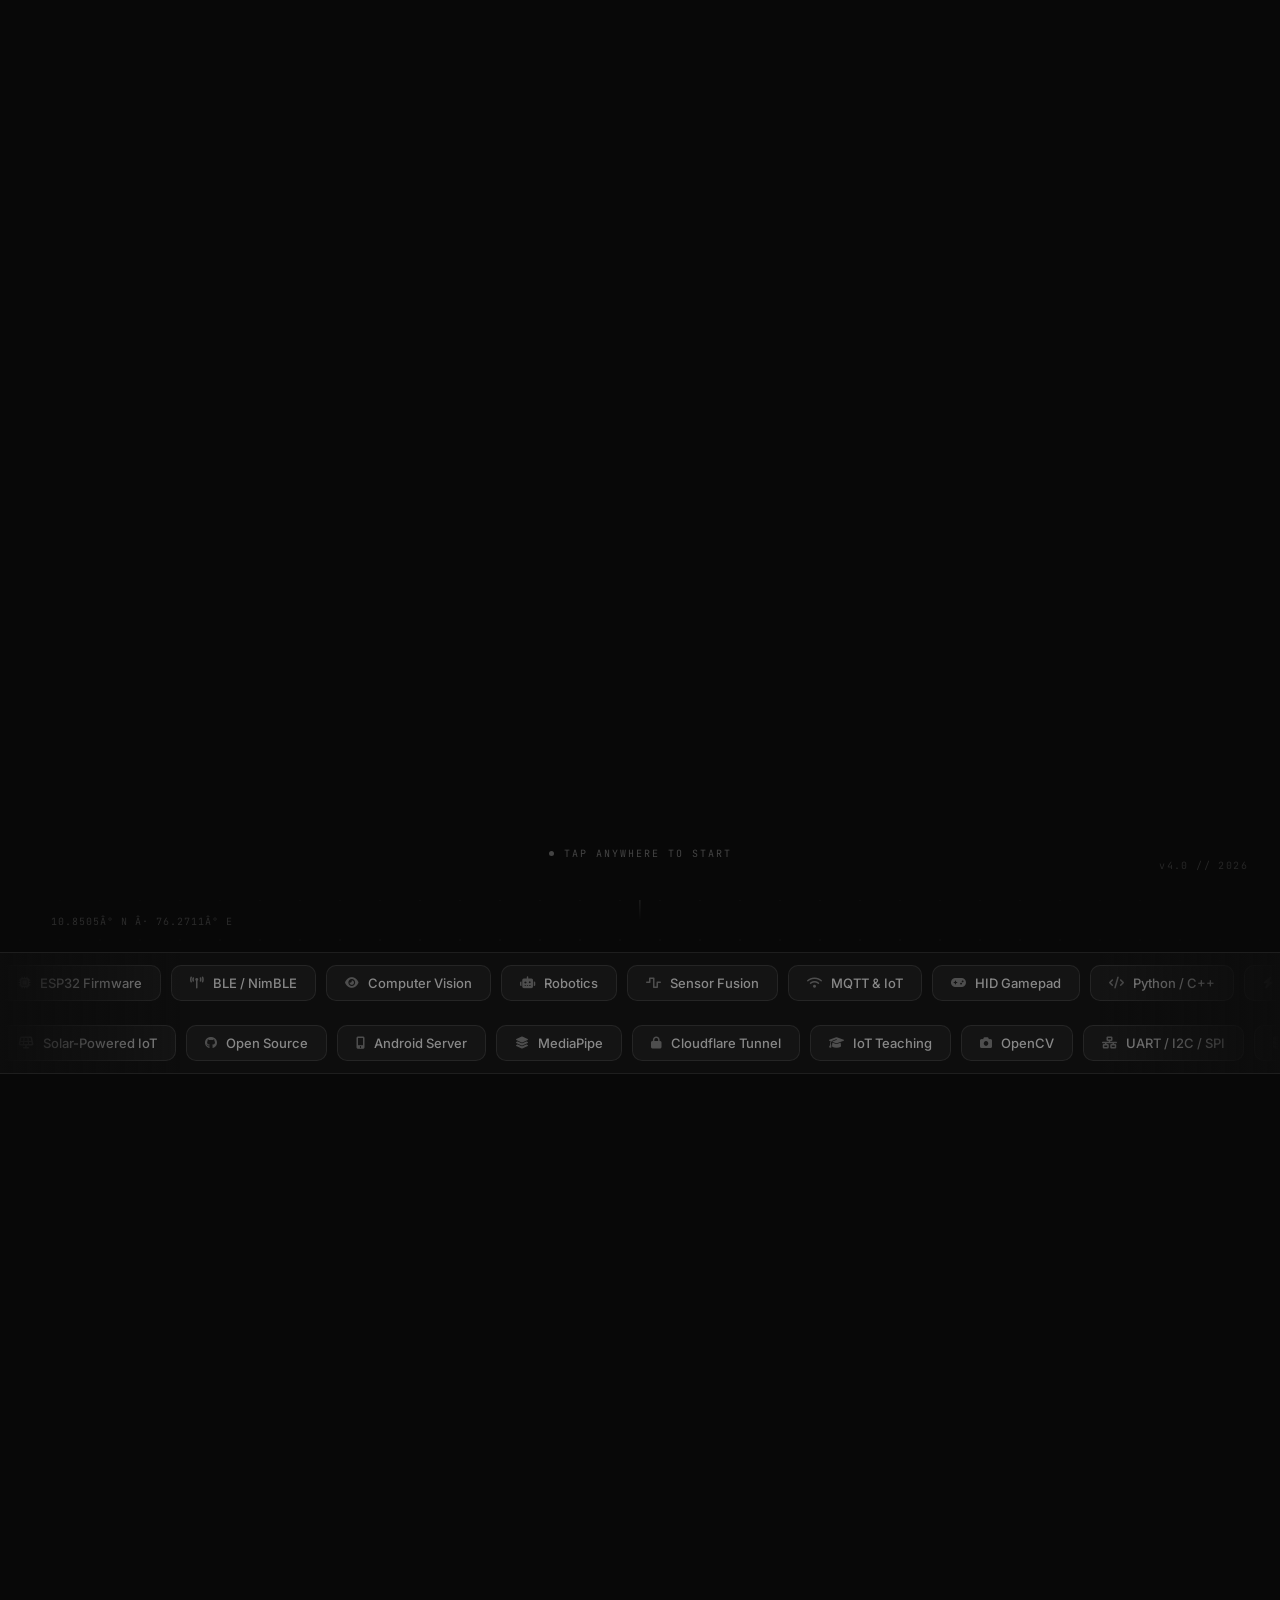
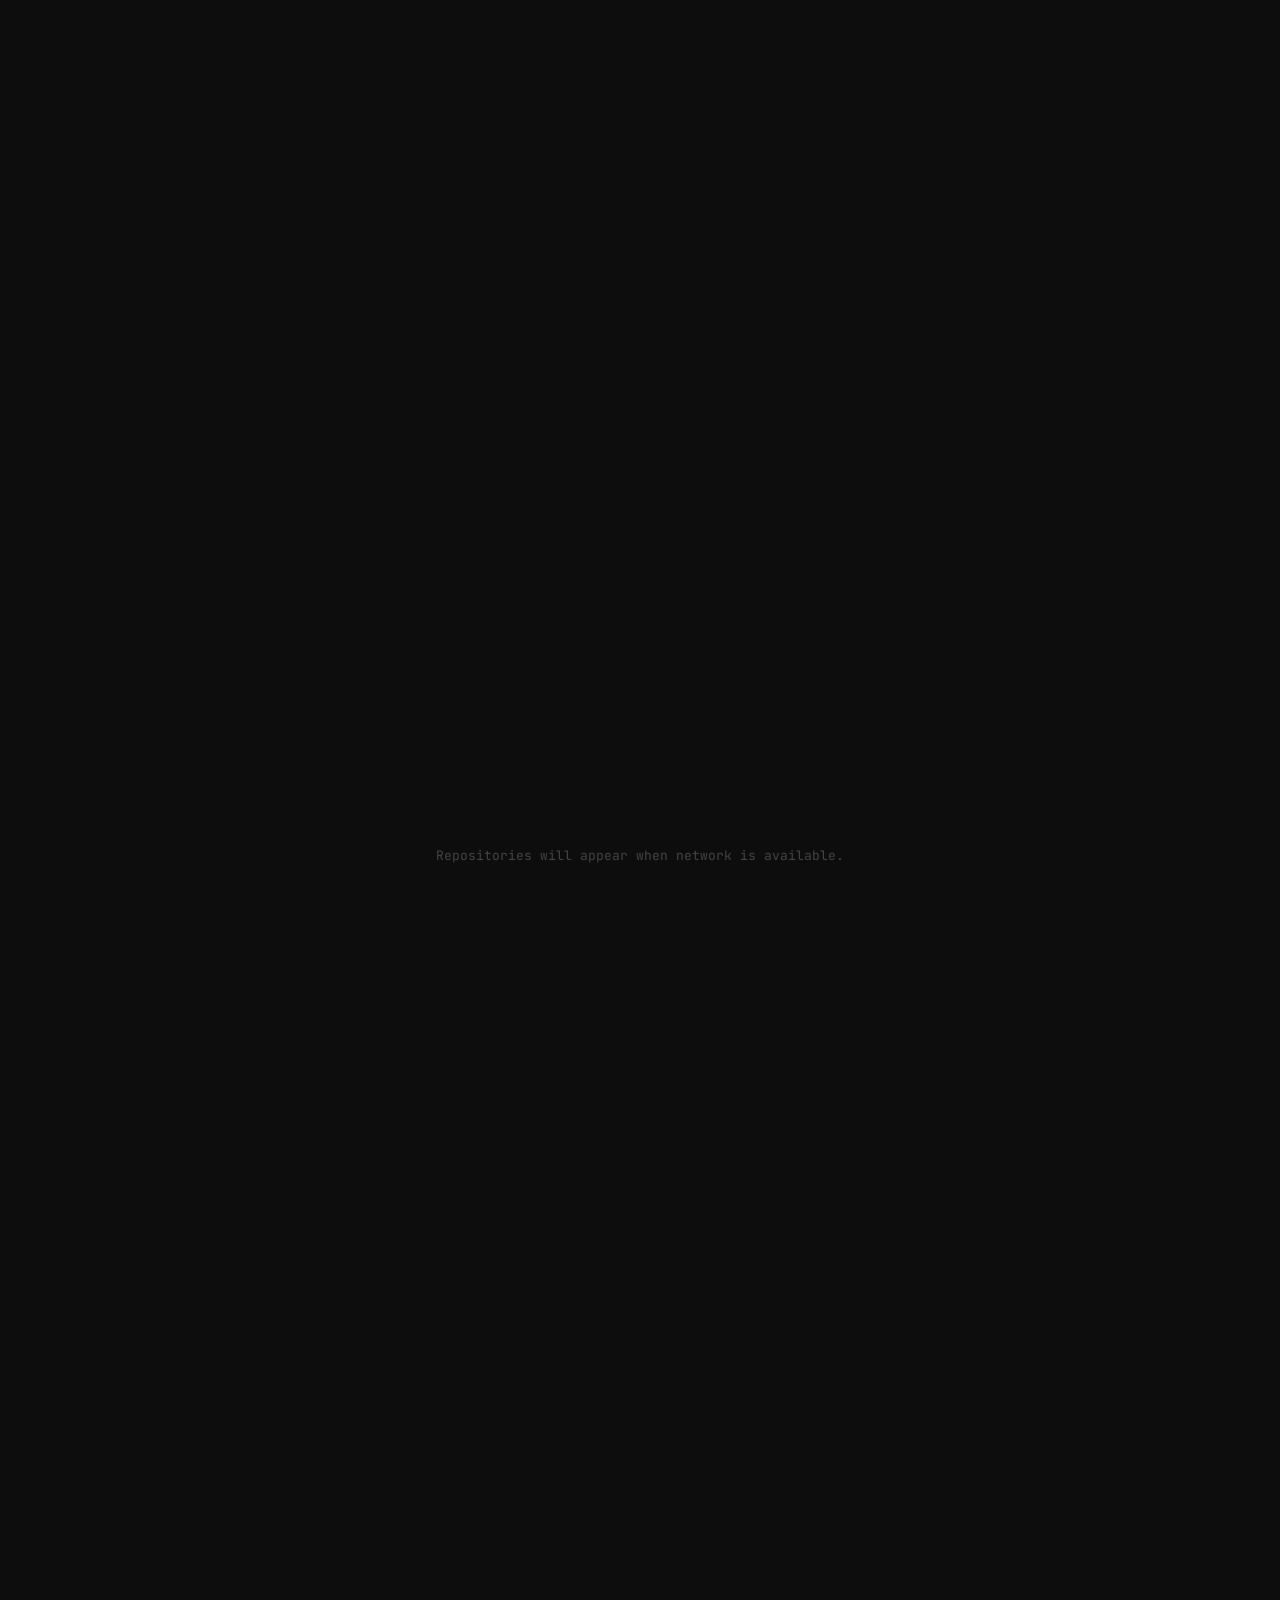
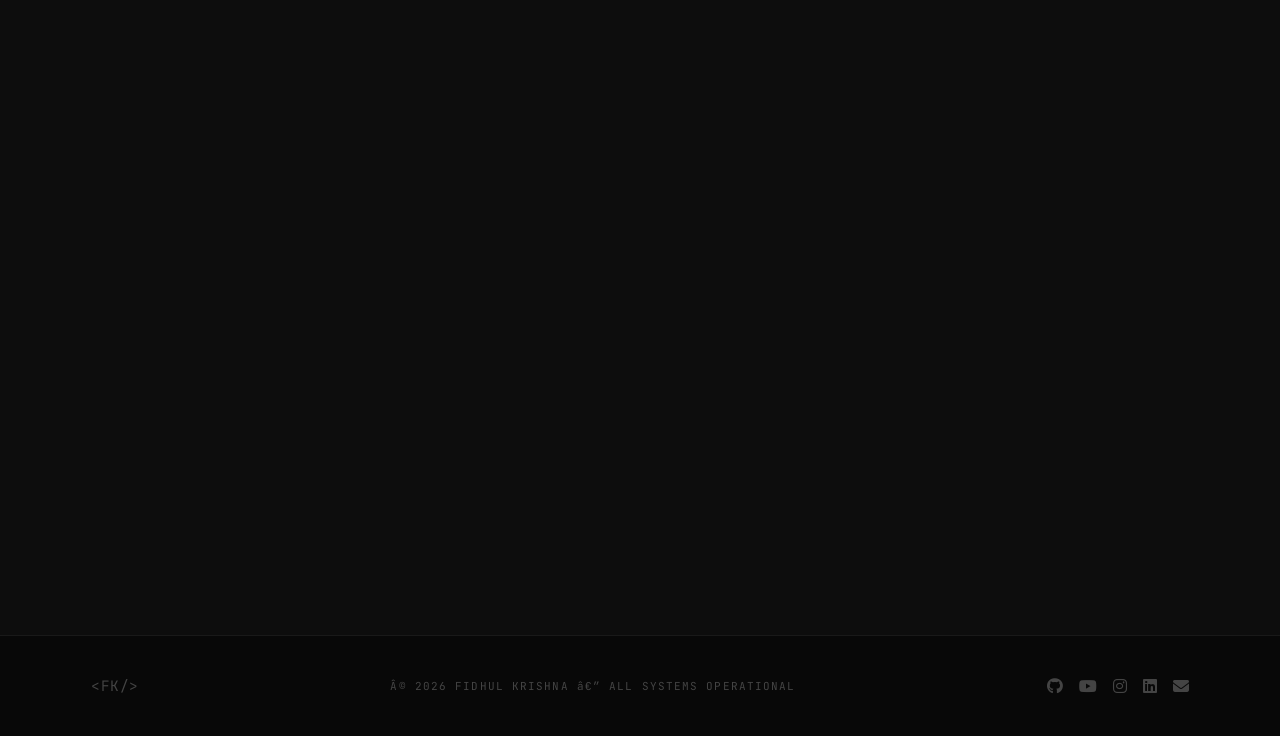
<file: portfolio-main/index.html>
﻿<!DOCTYPE html>
<html lang="en">
<head>
    <meta charset="UTF-8">
    <meta name="viewport" content="width=device-width, initial-scale=1.0">
    <title>Fidhul Krishna â€” Embedded Systems Engineer</title>
    <meta name="description" content="Portfolio of Fidhul Krishna â€” Embedded Systems Engineer, IoT firmware developer, and co-founder of Zorift. Based in Kerala, India.">
    <meta name="keywords" content="Fidhul Krishna, ESP32, BLE, IoT, embedded systems, firmware, Kerala, Zorift, NimBLE, OpenCV, robotics">
    <meta name="author" content="Fidhul Krishna">
    <meta property="og:title" content="Fidhul Krishna â€” Embedded Systems Engineer">
    <meta property="og:description" content="Embedded systems engineer and co-founder of Zorift. Building hardware-software architectures from BLE firmware to computer vision.">
    <meta property="og:type" content="website">
    <meta property="og:url" content="https://fidhulkrishna.dev">
    <link rel="preconnect" href="https://fonts.googleapis.com">
    <link rel="preconnect" href="https://fonts.gstatic.com" crossorigin>
    <link href="https://fonts.googleapis.com/css2?family=Inter:ital,opsz,wght@0,14..32,100..900;1,14..32,100..900&family=JetBrains+Mono:wght@300;400;500&display=swap" rel="stylesheet">
    <link rel="stylesheet" href="https://cdnjs.cloudflare.com/ajax/libs/font-awesome/6.5.1/css/all.min.css">
    <link rel="stylesheet" href="style.css">
</head>
<body>

<!-- â•â•â•â•â•â•â•â•â•â•â•â•â•â•â•â•â•â•â• INTRO â•â•â•â•â•â•â•â•â•â•â•â•â•â•â•â•â•â•â• -->
<div class="intro" id="intro" aria-live="polite" aria-label="Loading portfolio">
    <div class="intro-inner">
        <div class="intro-name-block">
            <span class="intro-first" id="introFirst">FIDHUL</span>
            <span class="intro-last" id="introLast">KRISHNA</span>
        </div>
        <div class="intro-rule" id="introRule"></div>
        <p class="intro-sub" id="introSub">EMBEDDED SYSTEMS ENGINEER&nbsp;&nbsp;Â·&nbsp;&nbsp;FOUNDER</p>
        <div class="intro-dots" id="introDots" aria-hidden="true">
            <span class="intro-sq"></span>
            <span class="intro-sq"></span>
            <span class="intro-sq"></span>
        </div>
    </div>
    <div class="intro-tap" id="introTap" aria-hidden="true">
        <span class="tap-dot"></span>
        <span>TAP ANYWHERE TO START</span>
    </div>
    <span class="intro-ver" aria-hidden="true">v4.0 // 2026</span>
</div>

<!-- â•â•â•â•â•â•â•â•â•â•â•â•â•â•â•â•â•â•â• NAVBAR â•â•â•â•â•â•â•â•â•â•â•â•â•â•â•â•â•â•â• -->
<header class="navbar" id="navbar" role="banner">
    <nav class="nav-inner wrap" aria-label="Main navigation">
        <a href="#hero" class="nav-logo" aria-label="Fidhul Krishna â€” Home">&lt;FK/&gt;</a>
        <ul class="nav-links" role="list">
            <li><a href="#about" class="nav-link">About</a></li>
            <li><a href="#projects" class="nav-link">Projects</a></li>
            <li><a href="#skills" class="nav-link">Skills</a></li>
            <li><a href="#timeline" class="nav-link">Timeline</a></li>
            <li><a href="#achievements" class="nav-link">Recognition</a></li>
            <li><a href="#ventures" class="nav-link">Ventures</a></li>
            <li><a href="#github" class="nav-link">GitHub</a></li>
            <li><a href="#contact" class="nav-link">Contact</a></li>
        </ul>
        <div class="nav-right nav-actions">
            <button class="nav-sound" id="navSound" aria-label="Mute sound">
                <i class="fas fa-volume-up" id="soundIcon"></i>
            </button>
            <button class="nav-hamburger" id="navHamburger" aria-label="Open menu" aria-expanded="false" aria-controls="navOverlay">
                <span></span><span></span><span></span>
            </button>
        </div>
    </nav>
</header>

<!-- â•â•â•â•â•â•â•â•â•â•â•â•â•â•â•â•â•â•â• MOBILE OVERLAY â•â•â•â•â•â•â•â•â•â•â•â•â•â•â•â•â•â•â• -->
<div class="nav-overlay" id="navOverlay" aria-hidden="true" role="dialog" aria-label="Navigation menu">
    <button class="nav-overlay-close" id="navOverlayClose" aria-label="Close menu"><i class="fas fa-times"></i></button>
    <ul class="nav-overlay-links" role="list">
        <li><a href="#about" class="nav-overlay-link">About</a></li>
        <li><a href="#projects" class="nav-overlay-link">Projects</a></li>
        <li><a href="#skills" class="nav-overlay-link">Skills</a></li>
        <li><a href="#timeline" class="nav-overlay-link">Timeline</a></li>
        <li><a href="#achievements" class="nav-overlay-link">Recognition</a></li>
        <li><a href="#ventures" class="nav-overlay-link">Ventures</a></li>
        <li><a href="#github" class="nav-overlay-link">GitHub</a></li>
        <li><a href="#contact" class="nav-overlay-link">Contact</a></li>
    </ul>
    <div class="overlay-socials">
        <a href="https://github.com/FIDHULofficial" target="_blank" rel="noopener" aria-label="GitHub"><i class="fab fa-github"></i></a>
        <a href="https://youtube.com/@fidhul_offcial" target="_blank" rel="noopener" aria-label="YouTube"><i class="fab fa-youtube"></i></a>
        <a href="https://www.instagram.com/FIDHUL_KRISHNA/" target="_blank" rel="noopener" aria-label="Instagram"><i class="fab fa-instagram"></i></a>
        <a href="https://linkedin.com/in/fidhul-krishna" target="_blank" rel="noopener" aria-label="LinkedIn"><i class="fab fa-linkedin"></i></a>
    </div>
</div>

<main>

<!-- â•â•â•â•â•â•â•â•â•â•â•â•â•â•â•â•â•â•â• HERO â•â•â•â•â•â•â•â•â•â•â•â•â•â•â•â•â•â•â• -->
<section class="hero" id="hero" aria-labelledby="hero-heading">
    <!-- Background layers -->
    <div aria-hidden="true">
        <div class="h-dots"></div>
        <div class="h-glow"></div>
    </div>

    <!-- HUD corners -->
    <div class="hud-tl" aria-hidden="true"><span class="hud-bracket hud-bracket-tl"></span><span class="hud-text">SYS_ONLINE</span></div>
    <div class="hud-tr" aria-hidden="true"><span class="hud-text">VER 4.0.0 // 2026</span><span class="hud-bracket hud-bracket-tr"></span></div>
    <div class="hud-br" aria-hidden="true"><span class="hud-coords">10.8505Â° N&nbsp;Â·&nbsp;76.2711Â° E</span></div>

    <!-- Main content -->
    <div class="hero-content">
        <div class="h-badge reveal" role="status">
            <span class="h-dot-blink" aria-hidden="true"></span>
            <span>Available for collaboration</span>
            <span class="h-badge-sep" aria-hidden="true">Â·</span>
            <span>Kerala, India</span>
        </div>

        <h1 class="h-name" id="hero-heading">
            <span class="h-name-1">Fidhul</span>
            <span class="h-name-2">Krishna</span>
        </h1>

        <div class="h-rule reveal" aria-hidden="true"></div>

        <p class="h-desc reveal">
            Embedded systems engineer and co-founder of Zorift.<br>
            Building hardware-software architectures â€” from BLE firmware<br>to computer vision pipelines.
        </p>

        <div class="h-actions reveal">
            <a href="#projects" class="btn btn-solid" aria-label="View selected work">View Work â†’</a>
            <a href="#contact" class="btn btn-ghost" aria-label="Get in touch">Get in Touch</a>
        </div>

        <div class="h-pills reveal" aria-label="Core disciplines">
            <span class="h-pill"><i class="fas fa-microchip" aria-hidden="true"></i> ESP32 &amp; BLE</span>
            <span class="h-pill"><i class="fas fa-eye" aria-hidden="true"></i> Computer Vision</span>
            <span class="h-pill"><i class="fas fa-server" aria-hidden="true"></i> Edge IoT</span>
        </div>

        <div class="h-socials reveal" aria-label="Social links">
            <a href="https://github.com/FIDHULofficial" target="_blank" rel="noopener" class="h-social-a" aria-label="GitHub">
                <i class="fab fa-github"></i><span>FIDHULofficial</span>
            </a>
            <a href="https://youtube.com/@fidhul_offcial" target="_blank" rel="noopener" class="h-social-a" aria-label="YouTube">
                <i class="fab fa-youtube"></i><span>fidhul_offcial</span>
            </a>
            <a href="https://www.instagram.com/FIDHUL_KRISHNA/" target="_blank" rel="noopener" class="h-social-a" aria-label="Instagram">
                <i class="fab fa-instagram"></i><span>FIDHUL_KRISHNA</span>
            </a>
        </div>
    </div>

    <!-- Scroll hint -->
    <div class="h-scroll-hint" aria-hidden="true">
        <span>Scroll</span>
        <span class="h-scroll-line"></span>
    </div>

    <!-- Hidden for JS compat -->
    <div class="hero-card-wrap" aria-hidden="true">
        <div class="sys-card glass-card card">
            <div class="sys-avatar-wrap" id="sysAvatar"></div>
            <div class="sys-row"><span class="sys-key">repos</span><span class="sys-sep">:</span><span class="sys-val gold" id="sysRepos">â€”</span></div>
        </div>
    </div>
</section>

<!-- â•â•â•â•â•â•â•â•â•â•â•â•â•â•â•â•â•â•â• CHIP MARQUEE â•â•â•â•â•â•â•â•â•â•â•â•â•â•â•â•â•â•â• -->
<div class="chip-marquee-section" aria-hidden="true">
    <div class="chip-marquee-row">
        <div class="chip-track">
            <div class="chip-card"><i class="fas fa-microchip"></i> ESP32 Firmware</div>
            <div class="chip-card"><i class="fas fa-broadcast-tower"></i> BLE / NimBLE</div>
            <div class="chip-card"><i class="fas fa-eye"></i> Computer Vision</div>
            <div class="chip-card"><i class="fas fa-robot"></i> Robotics</div>
            <div class="chip-card"><i class="fas fa-wave-square"></i> Sensor Fusion</div>
            <div class="chip-card"><i class="fas fa-wifi"></i> MQTT &amp; IoT</div>
            <div class="chip-card"><i class="fas fa-gamepad"></i> HID Gamepad</div>
            <div class="chip-card"><i class="fas fa-code"></i> Python / C++</div>
            <div class="chip-card"><i class="fas fa-bolt"></i> ESP-NOW Mesh</div>
            <div class="chip-card"><i class="fas fa-server"></i> Edge Computing</div>
            <!-- duplicate for loop -->
            <div class="chip-card"><i class="fas fa-microchip"></i> ESP32 Firmware</div>
            <div class="chip-card"><i class="fas fa-broadcast-tower"></i> BLE / NimBLE</div>
            <div class="chip-card"><i class="fas fa-eye"></i> Computer Vision</div>
            <div class="chip-card"><i class="fas fa-robot"></i> Robotics</div>
            <div class="chip-card"><i class="fas fa-wave-square"></i> Sensor Fusion</div>
            <div class="chip-card"><i class="fas fa-wifi"></i> MQTT &amp; IoT</div>
            <div class="chip-card"><i class="fas fa-gamepad"></i> HID Gamepad</div>
            <div class="chip-card"><i class="fas fa-code"></i> Python / C++</div>
            <div class="chip-card"><i class="fas fa-bolt"></i> ESP-NOW Mesh</div>
            <div class="chip-card"><i class="fas fa-server"></i> Edge Computing</div>
        </div>
    </div>
    <div class="chip-marquee-row">
        <div class="chip-track chip-track--reverse">
            <div class="chip-card"><i class="fas fa-solar-panel"></i> Solar-Powered IoT</div>
            <div class="chip-card"><i class="fab fa-github"></i> Open Source</div>
            <div class="chip-card"><i class="fas fa-mobile-alt"></i> Android Server</div>
            <div class="chip-card"><i class="fas fa-layer-group"></i> MediaPipe</div>
            <div class="chip-card"><i class="fas fa-lock"></i> Cloudflare Tunnel</div>
            <div class="chip-card"><i class="fas fa-graduation-cap"></i> IoT Teaching</div>
            <div class="chip-card"><i class="fas fa-camera"></i> OpenCV</div>
            <div class="chip-card"><i class="fas fa-network-wired"></i> UART / I2C / SPI</div>
            <div class="chip-card"><i class="fas fa-database"></i> MariaDB / Nginx</div>
            <div class="chip-card"><i class="fas fa-sitemap"></i> Zorift Co-founder</div>
            <!-- duplicate -->
            <div class="chip-card"><i class="fas fa-solar-panel"></i> Solar-Powered IoT</div>
            <div class="chip-card"><i class="fab fa-github"></i> Open Source</div>
            <div class="chip-card"><i class="fas fa-mobile-alt"></i> Android Server</div>
            <div class="chip-card"><i class="fas fa-layer-group"></i> MediaPipe</div>
            <div class="chip-card"><i class="fas fa-lock"></i> Cloudflare Tunnel</div>
            <div class="chip-card"><i class="fas fa-graduation-cap"></i> IoT Teaching</div>
            <div class="chip-card"><i class="fas fa-camera"></i> OpenCV</div>
            <div class="chip-card"><i class="fas fa-network-wired"></i> UART / I2C / SPI</div>
            <div class="chip-card"><i class="fas fa-database"></i> MariaDB / Nginx</div>
            <div class="chip-card"><i class="fas fa-sitemap"></i> Zorift Co-founder</div>
        </div>
    </div>
</div>

<!-- â•â•â•â•â•â•â•â•â•â•â•â•â•â•â•â•â•â•â• ABOUT â€” BENTO â•â•â•â•â•â•â•â•â•â•â•â•â•â•â•â•â•â•â• -->
<section class="s-about s-section" id="about" aria-labelledby="about-h">
    <div class="wrap">
        <div class="bento">

            <!-- Bio â€” large left card -->
            <div class="b-bio card reveal" aria-label="Bio">
                <div class="b-bio-head">
                    <div id="sysAvatar" class="sys-avatar-wrap" aria-hidden="true"></div>
                    <div>
                        <p class="b-role">Embedded Systems Engineer</p>
                        <p class="b-org">Zorift Â· Co-founder</p>
                    </div>
                </div>
                <h2 class="b-heading" id="about-h">Engineer by discipline.<br>Builder by instinct.</h2>
                <p class="b-text">Fidhul Krishna is an embedded systems engineer based in Kerala, India, specialising in IoT firmware development, BLE protocol design, and hardware-software co-design. He approaches technical problems at the intersection of circuit design and systems thinking â€” building devices that work reliably in real-world conditions, not just on a bench.</p>
                <p class="b-text">In 2024, Fidhul co-founded <strong>Zorift</strong> alongside Yadhusnav â€” a technology venture developing connected products within the KSUM startup ecosystem. Beyond building systems, he actively teaches IoT and embedded programming, maintaining a presence on <a href="https://youtube.com/@fidhul_offcial" target="_blank" rel="noopener" class="inline-link"><i class="fab fa-youtube"></i> Fidhul Official</a> and <a href="https://github.com/FIDHULofficial" target="_blank" rel="noopener" class="inline-link"><i class="fab fa-github"></i> GitHub</a>.</p>
            </div>

            <!-- Stats â€” right column -->
            <div class="b-stats card reveal" aria-label="Quick stats">
                <div class="b-stat">
                    <span class="stat-number" data-count="8">0</span>
                    <span class="stat-label">Projects</span>
                </div>
                <div class="b-stat">
                    <span class="stat-number" data-count="4">0</span>
                    <span class="stat-label">Deployed</span>
                </div>
                <div class="b-stat">
                    <span class="stat-number stat-emoji">1st</span>
                    <span class="stat-label">Prize</span>
                </div>
                <div class="b-stat">
                    <span class="stat-number gh-followers-stat" id="ghFollowersStat">â€”</span>
                    <span class="stat-label">GH Followers</span>
                </div>
            </div>

            <!-- Current focus â€” full width bottom -->
            <div class="b-focus card reveal" aria-label="Current focus">
                <div class="b-focus-head">
                    <span class="b-dot-pulse" aria-hidden="true"></span>
                    <span class="b-label">Current Focus</span>
                </div>
                <div class="b-focus-items">
                    <div class="b-focus-item">
                        <span class="b-fkey">ACTIVE BUILD</span>
                        <span class="b-fval">Mini Autonomous Desktop Robot â€” motor control &amp; proximity sensing</span>
                    </div>
                    <div class="b-focus-item">
                        <span class="b-fkey">RESEARCH</span>
                        <span class="b-fval">NimBLE 2.x HID descriptor optimisation for low-latency BLE input</span>
                    </div>
                    <div class="b-focus-item">
                        <span class="b-fkey">VENTURE</span>
                        <span class="b-fval">Zorift â€” connected product development, active build phase</span>
                    </div>
                </div>
            </div>

        </div>
    </div>
</section>

<!-- â•â•â•â•â•â•â•â•â•â•â•â•â•â•â•â•â•â•â• PROJECTS â•â•â•â•â•â•â•â•â•â•â•â•â•â•â•â•â•â•â• -->
<section class="s-projects s-section s-section-alt" id="projects" aria-labelledby="projects-h">
    <div class="wrap">
        <div class="s-head reveal">
            <div>
                <span class="s-label">Selected Work</span>
                <h2 class="s-title" id="projects-h">What I Build</h2>
                <p class="s-sub">Hardware and software systems built for real-world deployment.</p>
            </div>
            <div class="p-filters" role="group" aria-label="Filter projects">
                <button class="filter-btn active" data-filter="all" aria-pressed="true">All</button>
                <button class="filter-btn" data-filter="completed" aria-pressed="false">Completed</button>
                <button class="filter-btn" data-filter="in-progress" aria-pressed="false">In Progress</button>
                <button class="filter-btn" data-filter="concept" aria-pressed="false">Concept</button>
            </div>
        </div>
    </div>

    <div class="p-scroll-wrap" id="projectsScrollWrap">
        <div class="p-track" id="projectsGrid">

            <article class="p-card project-card card reveal" data-category="concept">
                <div class="p-card-top"><span class="status-pill pill-concept">Concept</span></div>
                <div class="p-icon project-icon-box"><i class="fas fa-pills"></i></div>
                <h3 class="p-name project-name">Automated Pharmacy Dispensing System</h3>
                <p class="p-desc project-desc">A precision mechatronic system designed to automate pharmaceutical dispensing â€” eliminating manual handling error from high-volume medication workflows.</p>
                <div class="p-tags project-tags"><span class="tag">ESP32</span><span class="tag">Robotics</span><span class="tag">Automation</span></div>
            </article>

            <article class="p-card project-card card reveal" data-category="completed">
                <div class="p-card-top"><span class="status-pill pill-completed">Completed</span></div>
                <div class="p-icon project-icon-box"><i class="fas fa-mobile-alt"></i></div>
                <h3 class="p-name project-name">Android-Based Development Server</h3>
                <p class="p-desc project-desc">Repurposed a consumer Android device (OPPO CPH1923) into a fully-functional development server running Nginx, MariaDB, and SSH over Cloudflare Tunnel.</p>
                <div class="p-tags project-tags"><span class="tag">Android</span><span class="tag">Linux</span><span class="tag">Nginx</span><span class="tag">SSH</span></div>
                <a href="https://github.com/FIDHULofficial" target="_blank" rel="noopener" class="p-link project-link"><i class="fab fa-github"></i> GitHub</a>
            </article>

            <article class="p-card project-card card reveal" data-category="completed">
                <div class="p-card-top"><span class="status-pill pill-completed">Completed</span></div>
                <div class="p-icon project-icon-box"><i class="fas fa-hand-sparkles"></i></div>
                <h3 class="p-name project-name">Computer Vision Gesture Interface</h3>
                <p class="p-desc project-desc">A real-time hand tracking system using MediaPipe and OpenCV that maps palm position and pinch gestures to system mouse input â€” sub-100ms latency.</p>
                <div class="p-tags project-tags"><span class="tag">Python</span><span class="tag">OpenCV</span><span class="tag">MediaPipe</span></div>
                <a href="https://github.com/FIDHULofficial" target="_blank" rel="noopener" class="p-link project-link"><i class="fab fa-github"></i> GitHub</a>
            </article>

            <article class="p-card project-card card reveal" data-category="completed">
                <div class="p-card-top"><span class="status-pill pill-completed">Completed</span></div>
                <div class="p-icon project-icon-box"><i class="fas fa-gamepad"></i></div>
                <h3 class="p-name project-name">RetroESP32 BLE Gamepad</h3>
                <p class="p-desc project-desc">A custom BLE HID gamepad built on ESP32 with capacitive touch inputs, NimBLE firmware, and full RetroArch compatibility for Android TV.</p>
                <div class="p-tags project-tags"><span class="tag">ESP32</span><span class="tag">BLE</span><span class="tag">NimBLE</span><span class="tag">HID</span></div>
                <a href="https://github.com/FIDHULofficial" target="_blank" rel="noopener" class="p-link project-link"><i class="fab fa-github"></i> GitHub</a>
            </article>

            <article class="p-card project-card card reveal" data-category="in-progress">
                <div class="p-card-top"><span class="status-pill pill-progress">In Progress</span></div>
                <div class="p-icon project-icon-box"><i class="fas fa-robot"></i></div>
                <h3 class="p-name project-name">Mini Autonomous Desktop Robot</h3>
                <p class="p-desc project-desc">A compact autonomous robot platform for close-range task execution â€” integrating motor control, proximity sensing, and onboard compute in a desktop form factor.</p>
                <div class="p-tags project-tags"><span class="tag">Robotics</span><span class="tag">ESP32</span><span class="tag">Hardware</span></div>
            </article>

            <article class="p-card project-card card reveal" data-category="concept">
                <div class="p-card-top"><span class="status-pill pill-concept">Concept</span></div>
                <div class="p-icon project-icon-box"><i class="fas fa-seedling"></i></div>
                <h3 class="p-name project-name">Distributed IoT Agriculture System</h3>
                <p class="p-desc project-desc">A mesh-networked sensor platform for automated cultivation management â€” multiple ESP32 nodes coordinating water, light, and nutrient delivery.</p>
                <div class="p-tags project-tags"><span class="tag">IoT</span><span class="tag">Mesh Network</span><span class="tag">Agriculture</span></div>
            </article>

            <article class="p-card project-card card reveal" data-category="completed">
                <div class="p-card-top"><span class="status-pill pill-completed">Completed</span></div>
                <div class="p-icon project-icon-box"><i class="fas fa-mountain"></i></div>
                <h3 class="p-name project-name">Environmental Disaster Prediction Station</h3>
                <p class="p-desc project-desc">A solar-powered edge device monitoring soil moisture, water levels, and temperature deltas for landslide and seismic early-warning alerts via WiFi.</p>
                <div class="p-tags project-tags"><span class="tag">IoT</span><span class="tag">Edge</span><span class="tag">Solar</span></div>
            </article>

            <article class="p-card project-card card reveal" data-category="concept">
                <div class="p-card-top"><span class="status-pill pill-concept">Concept</span></div>
                <div class="p-icon project-icon-box"><i class="fas fa-clock"></i></div>
                <h3 class="p-name project-name">Ambient Field Awareness Wearable</h3>
                <p class="p-desc project-desc">A wrist-mounted device passively encoding environmental sensor data (EMF, WiFi density, RF noise, BLE presence) into non-intrusive LED patterns.</p>
                <div class="p-tags project-tags"><span class="tag">Wearable</span><span class="tag">ESP32</span><span class="tag">Sensors</span></div>
            </article>

        </div>
    </div>
</section>

<!-- â•â•â•â•â•â•â•â•â•â•â•â•â•â•â•â•â•â•â• SKILLS â•â•â•â•â•â•â•â•â•â•â•â•â•â•â•â•â•â•â• -->
<section class="s-skills s-section" id="skills" aria-labelledby="skills-h">
    <div class="wrap">
        <div class="s-head reveal">
            <div>
                <span class="s-label">Tech Stack</span>
                <h2 class="s-title" id="skills-h">Technical Stack</h2>
                <p class="s-sub">Tools, protocols, and platforms used in real production builds.</p>
            </div>
        </div>
        <div class="skills-groups">
            <div class="card sk-group reveal">
                <div class="sk-head sgc-header">
                    <div class="sk-icon sgc-icon"><i class="fas fa-microchip"></i></div>
                    <p class="sk-label skill-group-label">Firmware &amp; Hardware</p>
                </div>
                <div class="chips-grid">
                    <span class="chip">ESP32</span><span class="chip">Arduino</span><span class="chip">BLE / NimBLE</span>
                    <span class="chip">ESP-NOW</span><span class="chip">MPU6050</span><span class="chip">Sensor Fusion</span>
                    <span class="chip">PWM Control</span><span class="chip">UART / I2C / SPI</span>
                </div>
            </div>
            <div class="card sk-group reveal">
                <div class="sk-head sgc-header">
                    <div class="sk-icon sgc-icon"><i class="fas fa-code"></i></div>
                    <p class="sk-label skill-group-label">Software &amp; Languages</p>
                </div>
                <div class="chips-grid">
                    <span class="chip">Python</span><span class="chip">C / C++</span><span class="chip">JavaScript</span>
                    <span class="chip">HTML / CSS</span><span class="chip">OpenCV</span><span class="chip">MediaPipe</span>
                    <span class="chip">Blynk IoT</span><span class="chip">MQTT</span>
                </div>
            </div>
            <div class="card sk-group reveal">
                <div class="sk-head sgc-header">
                    <div class="sk-icon sgc-icon"><i class="fas fa-server"></i></div>
                    <p class="sk-label skill-group-label">Platforms &amp; Tools</p>
                </div>
                <div class="chips-grid">
                    <span class="chip">Android (Termux)</span><span class="chip">Nginx</span><span class="chip">MariaDB</span>
                    <span class="chip">RetroArch</span><span class="chip">Cloudflare Tunnel</span><span class="chip">Tailscale</span>
                    <span class="chip">Git</span><span class="chip">Linux</span>
                </div>
            </div>
        </div>
    </div>
</section>

<!-- â•â•â•â•â•â•â•â•â•â•â•â•â•â•â•â•â•â•â• TIMELINE â•â•â•â•â•â•â•â•â•â•â•â•â•â•â•â•â•â•â• -->
<section class="s-timeline s-section s-section-alt" id="timeline" aria-labelledby="tl-h">
    <div class="wrap">
        <div class="s-head reveal">
            <div>
                <span class="s-label">Timeline</span>
                <h2 class="s-title" id="tl-h">Commit Log</h2>
                <p class="s-sub">A chronological record of builds, deployments, and milestones.</p>
            </div>
        </div>
        <div class="timeline-list">

            <div class="tl-item reveal">
                <div class="tl-marker" aria-hidden="true"><span class="tl-dot"></span><span class="tl-line"></span></div>
                <div class="tl-body glass-card card">
                    <div class="tl-meta"><span class="tl-year">2025</span><span class="tl-badge badge-gold">MILESTONE</span></div>
                    <h3 class="tl-title">Sparkathon 25 â€” First Place</h3>
                    <p class="tl-desc">Awarded first position for demonstrated technical innovation. Recognised for applied engineering and product thinking by the judging panel.</p>
                    <div class="tl-tags"><span class="tag">IoT</span><span class="tag">Innovation</span><span class="tag">Award</span></div>
                </div>
            </div>

            <div class="tl-item reveal">
                <div class="tl-marker" aria-hidden="true"><span class="tl-dot"></span><span class="tl-line"></span></div>
                <div class="tl-body glass-card card">
                    <div class="tl-meta"><span class="tl-year">2025</span><span class="tl-badge badge-chalk">DEPLOY</span></div>
                    <h3 class="tl-title">RetroESP32 BLE Gamepad â€” Shipped</h3>
                    <p class="tl-desc">Custom BLE HID gamepad on ESP32 with capacitive inputs and full RetroArch compatibility. Completed NimBLE 2.x API migration and HID descriptor debugging.</p>
                    <div class="tl-tags"><span class="tag">ESP32</span><span class="tag">BLE</span><span class="tag">NimBLE</span></div>
                    <a href="https://github.com/FIDHULofficial" target="_blank" rel="noopener" class="tl-link"><i class="fab fa-github"></i> View on GitHub</a>
                </div>
            </div>

            <div class="tl-item reveal">
                <div class="tl-marker" aria-hidden="true"><span class="tl-dot"></span><span class="tl-line"></span></div>
                <div class="tl-body glass-card card">
                    <div class="tl-meta"><span class="tl-year">2024</span><span class="tl-badge badge-gold">FOUNDED</span></div>
                    <h3 class="tl-title">Co-founded Zorift</h3>
                    <p class="tl-desc">Launched technology venture with Yadhusnav, focused on connected hardware products and technical education programs within the KSUM ecosystem.</p>
                    <div class="tl-tags"><span class="tag">Startup</span><span class="tag">Hardware</span><span class="tag">EdTech</span></div>
                </div>
            </div>

            <div class="tl-item reveal">
                <div class="tl-marker" aria-hidden="true"><span class="tl-dot"></span><span class="tl-line"></span></div>
                <div class="tl-body glass-card card">
                    <div class="tl-meta"><span class="tl-year">2024</span><span class="tl-badge badge-chalk">DEPLOY</span></div>
                    <h3 class="tl-title">Environmental Disaster Prediction Station</h3>
                    <p class="tl-desc">Solar-powered edge device monitoring soil moisture, water levels, and temperature deltas for landslide and seismic early-warning alerts via WiFi.</p>
                    <div class="tl-tags"><span class="tag">IoT</span><span class="tag">Solar</span><span class="tag">Edge</span></div>
                </div>
            </div>

            <div class="tl-item reveal">
                <div class="tl-marker" aria-hidden="true"><span class="tl-dot"></span><span class="tl-line"></span></div>
                <div class="tl-body glass-card card">
                    <div class="tl-meta"><span class="tl-year">2024</span><span class="tl-badge badge-chalk">DEPLOY</span></div>
                    <h3 class="tl-title">Computer Vision Gesture Interface</h3>
                    <p class="tl-desc">Real-time MediaPipe + OpenCV pipeline mapping palm position to system mouse input. Sub-100ms latency. Demonstrated at school exhibition.</p>
                    <div class="tl-tags"><span class="tag">Python</span><span class="tag">OpenCV</span><span class="tag">MediaPipe</span></div>
                    <a href="https://github.com/FIDHULofficial" target="_blank" rel="noopener" class="tl-link"><i class="fab fa-github"></i> View on GitHub</a>
                </div>
            </div>

            <div class="tl-item reveal">
                <div class="tl-marker" aria-hidden="true"><span class="tl-dot"></span></div>
                <div class="tl-body glass-card card">
                    <div class="tl-meta"><span class="tl-year">2023</span><span class="tl-badge badge-chalk">DEPLOY</span></div>
                    <h3 class="tl-title">Android-Based Development Server</h3>
                    <p class="tl-desc">Repurposed OPPO CPH1923 into a production server running Nginx, MariaDB, and SSH over Cloudflare Tunnel â€” zero dedicated hardware required.</p>
                    <div class="tl-tags"><span class="tag">Android</span><span class="tag">Linux</span><span class="tag">Nginx</span></div>
                </div>
            </div>

        </div>
    </div>
</section>

<!-- â•â•â•â•â•â•â•â•â•â•â•â•â•â•â•â•â•â•â• RECOGNITION â•â•â•â•â•â•â•â•â•â•â•â•â•â•â•â•â•â•â• -->
<section class="s-achiev s-section" id="achievements" aria-labelledby="achiev-h">
    <div class="wrap">
        <div class="s-head reveal">
            <div>
                <span class="s-label">Recognition</span>
                <h2 class="s-title" id="achiev-h">Recognition</h2>
            </div>
        </div>
        <div class="achievements-grid">
            <div class="card achievement-card feat-card reveal">
                <span class="ach-number" aria-hidden="true">01</span>
                <div class="ach-content">
                    <div class="ach-badge">ðŸ†</div>
                    <h3>Sparkathon 25 â€” First Place</h3>
                    <p>Awarded first position at Sparkathon for demonstrated technical innovation. Recognised for applied engineering and product thinking.</p>
                </div>
            </div>
            <div class="card achievement-card reveal">
                <span class="ach-number" aria-hidden="true">02</span>
                <div class="ach-badge">ðŸ”¬</div>
                <h3>Science &amp; Technology Exhibitions</h3>
                <p>Selected to present hardware and IoT projects at multiple regional science and technology exhibitions, reviewed by industry professionals.</p>
            </div>
            <div class="card achievement-card reveal">
                <span class="ach-number" aria-hidden="true">03</span>
                <div class="ach-badge">ðŸ“º</div>
                <h3>Fidhul Official â€” YouTube</h3>
                <p>An ongoing technical channel documenting embedded systems builds, firmware development, and hardware engineering from prototype to deployment.</p>
                <a href="https://youtube.com/@fidhul_offcial" target="_blank" rel="noopener" class="btn btn-ghost ach-btn"><i class="fab fa-youtube"></i> Watch Channel</a>
            </div>
            <div class="card achievement-card reveal">
                <span class="ach-number" aria-hidden="true">04</span>
                <div class="ach-badge">ðŸŽ“</div>
                <h3>Technical Instruction</h3>
                <p>Active instructor delivering curriculum in IoT architecture, embedded C, and device engineering through Zorift's educational programs.</p>
            </div>
        </div>
    </div>
</section>

<!-- â•â•â•â•â•â•â•â•â•â•â•â•â•â•â•â•â•â•â• VENTURES â•â•â•â•â•â•â•â•â•â•â•â•â•â•â•â•â•â•â• -->
<section class="s-ventures s-section s-section-alt" id="ventures" aria-labelledby="ventures-h">
    <div class="wrap">
        <div class="s-head reveal">
            <div>
                <span class="s-label">Ventures</span>
                <h2 class="s-title" id="ventures-h">Ventures</h2>
            </div>
        </div>
        <div class="card venture-card reveal">
            <div class="venture-logo" aria-label="Zorift logo"><span>ZORIFT</span></div>
            <div class="venture-info">
                <span class="venture-role-badge">CO-FOUNDER&nbsp;Â·&nbsp;2024 â€“ PRESENT</span>
                <h3 class="venture-name">ZORIFT</h3>
                <p class="venture-desc">Zorift is a technology venture co-founded by Fidhul Krishna and Yadhusnav, focused on building connected hardware products and technical education programs. Operating within the KSUM startup ecosystem, currently in active product development.</p>
                <p class="venture-status"><span class="venture-dot" aria-hidden="true"></span>Active â€” Product Development Phase</p>
            </div>
        </div>
    </div>
</section>

<!-- â•â•â•â•â•â•â•â•â•â•â•â•â•â•â•â•â•â•â• GITHUB â•â•â•â•â•â•â•â•â•â•â•â•â•â•â•â•â•â•â• -->
<section class="s-github s-section" id="github" aria-labelledby="gh-h">
    <div class="wrap">
        <div class="s-head reveal">
            <div>
                <span class="s-label">Open Source</span>
                <h2 class="s-title" id="gh-h">GitHub Repos</h2>
                <p class="s-sub">Live feed â€” auto-refreshes every 24 hours. Every repo from <a href="https://github.com/FIDHULofficial" target="_blank" rel="noopener" class="inline-link"><i class="fab fa-github"></i> FIDHULofficial</a> appears here automatically.</p>
            </div>
        </div>
        <div class="gh-status-bar reveal">
            <span class="gh-dot" id="ghDot" aria-hidden="true"></span>
            <span class="gh-status-text" id="ghStatusText">FETCHING REPOSITORIESâ€¦</span>
            <span class="gh-cache-time" id="ghCacheTime"></span>
        </div>
        <div class="gh-grid" id="ghGrid" aria-label="GitHub repositories" aria-live="polite">
            <div class="gh-skeleton card"></div>
            <div class="gh-skeleton card"></div>
            <div class="gh-skeleton card"></div>
        </div>
        <div class="gh-footer reveal">
            <a href="https://github.com/FIDHULofficial" target="_blank" rel="noopener" class="btn btn-ghost gh-view-all">
                <i class="fab fa-github"></i> View All on GitHub
            </a>
        </div>
    </div>
</section>

<!-- â•â•â•â•â•â•â•â•â•â•â•â•â•â•â•â•â•â•â• YOUTUBE â•â•â•â•â•â•â•â•â•â•â•â•â•â•â•â•â•â•â• -->
<section class="s-content s-section s-section-alt" id="content" aria-labelledby="yt-h">
    <div class="wrap">
        <div class="s-head reveal">
            <div>
                <span class="s-label">Content</span>
                <h2 class="s-title" id="yt-h">Content Archive</h2>
                <p class="s-sub">Technical builds, firmware deep-dives, and hardware engineering â€” documented from prototype to deployment.</p>
            </div>
        </div>
        <div class="yt-showcase reveal">
            <div class="card yt-main-card">
                <div class="yt-logo-wrap" aria-hidden="true"><i class="fab fa-youtube yt-icon"></i></div>
                <div class="yt-info">
                    <span class="s-label">YouTube Channel</span>
                    <h3 class="yt-channel-name">FIDHUL OFFICIAL</h3>
                    <p class="yt-channel-handle">@fidhul_offcial</p>
                    <p class="yt-channel-desc">Embedded systems builds, BLE firmware, computer vision, robotics â€” everything documented from first wire to final product. For engineers who build, not just watch.</p>
                    <div class="yt-topics">
                        <span class="chip">ESP32 Builds</span>
                        <span class="chip">BLE Firmware</span>
                        <span class="chip">Computer Vision</span>
                        <span class="chip">IoT Projects</span>
                        <span class="chip">Hardware Teardowns</span>
                    </div>
                    <a href="https://youtube.com/@fidhul_offcial" target="_blank" rel="noopener" class="btn btn-solid yt-subscribe-btn">
                        <i class="fab fa-youtube"></i> Subscribe
                    </a>
                </div>
            </div>
            <div class="yt-topic-grid">
                <div class="card yt-topic-card">
                    <div class="yt-topic-icon"><i class="fas fa-microchip"></i></div>
                    <h4>Hardware Builds</h4>
                    <p>Step-by-step embedded system builds from schematic to finished device.</p>
                </div>
                <div class="card yt-topic-card">
                    <div class="yt-topic-icon"><i class="fas fa-code-branch"></i></div>
                    <h4>Firmware Dev</h4>
                    <p>BLE protocol debugging, NimBLE deep-dives, and ESP32 firmware architecture.</p>
                </div>
                <div class="card yt-topic-card">
                    <div class="yt-topic-icon"><i class="fas fa-eye"></i></div>
                    <h4>CV Pipelines</h4>
                    <p>MediaPipe and OpenCV implementations for real-world gesture interfaces.</p>
                </div>
            </div>
        </div>
    </div>
</section>

<!-- â•â•â•â•â•â•â•â•â•â•â•â•â•â•â•â•â•â•â• SOCIAL â•â•â•â•â•â•â•â•â•â•â•â•â•â•â•â•â•â•â• -->
<section class="s-social s-section" id="social" aria-labelledby="social-h">
    <div class="wrap">
        <div class="s-head reveal">
            <div>
                <span class="s-label">Social Presence</span>
                <h2 class="s-title" id="social-h">Find Me Online</h2>
            </div>
        </div>
        <div class="social-grid">
            <a href="https://github.com/FIDHULofficial" target="_blank" rel="noopener" class="card social-platform-card reveal" id="social-github" aria-label="GitHub Profile">
                <div class="spc-top"><i class="fab fa-github spc-icon"></i><span class="spc-handle">FIDHULofficial</span></div>
                <div class="spc-stat-row">
                    <span class="spc-stat"><i class="fas fa-code-branch"></i> <span id="ghRepoCount">â€”</span> repos</span>
                    <span class="spc-stat"><i class="fas fa-users"></i> <span id="ghFollowerCount">â€”</span> followers</span>
                </div>
                <p class="spc-desc">Open source firmware, CV projects, and IoT systems. Updated continuously.</p>
                <span class="spc-cta">VISIT PROFILE â†’</span>
            </a>
            <a href="https://youtube.com/@fidhul_offcial" target="_blank" rel="noopener" class="card social-platform-card reveal" id="social-youtube" aria-label="YouTube Channel">
                <div class="spc-top"><i class="fab fa-youtube spc-icon spc-yt"></i><span class="spc-handle">@fidhul_offcial</span></div>
                <div class="spc-stat-row">
                    <span class="spc-stat"><i class="fas fa-play"></i> Tutorials</span>
                    <span class="spc-stat"><i class="fas fa-wrench"></i> Build Logs</span>
                </div>
                <p class="spc-desc">Hardware builds, firmware dev, and computer vision projects on video.</p>
                <span class="spc-cta">SUBSCRIBE â†’</span>
            </a>
            <a href="https://www.instagram.com/FIDHUL_KRISHNA/" target="_blank" rel="noopener" class="card social-platform-card reveal" id="social-instagram" aria-label="Instagram Profile">
                <div class="spc-top"><i class="fab fa-instagram spc-icon spc-ig"></i><span class="spc-handle">FIDHUL_KRISHNA</span></div>
                <div class="spc-stat-row">
                    <span class="spc-stat"><i class="fas fa-image"></i> Project Photos</span>
                    <span class="spc-stat"><i class="fas fa-bolt"></i> Build Reels</span>
                </div>
                <p class="spc-desc">Behind-the-scenes hardware photos, lab setups, and build reels.</p>
                <span class="spc-cta">FOLLOW â†’</span>
            </a>
            <a href="https://linkedin.com/in/fidhul-krishna" target="_blank" rel="noopener" class="card social-platform-card reveal" id="social-linkedin" aria-label="LinkedIn Profile">
                <div class="spc-top"><i class="fab fa-linkedin spc-icon spc-li"></i><span class="spc-handle">fidhul-krishna</span></div>
                <div class="spc-stat-row">
                    <span class="spc-stat"><i class="fas fa-briefcase"></i> Professional</span>
                    <span class="spc-stat"><i class="fas fa-handshake"></i> Collaborations</span>
                </div>
                <p class="spc-desc">Professional profile â€” open to collaborations, consulting, and technical roles.</p>
                <span class="spc-cta">CONNECT â†’</span>
            </a>
        </div>
    </div>
</section>

<!-- â•â•â•â•â•â•â•â•â•â•â•â•â•â•â•â•â•â•â• CTA BAND â•â•â•â•â•â•â•â•â•â•â•â•â•â•â•â•â•â•â• -->
<section class="cta-band" aria-label="Call to action">
    <div class="wrap">
        <div class="cta-inner reveal">
            <div class="cta-text">
                <span class="s-label">Open to Work</span>
                <h2 class="cta-title">Ready to build<br>something real?</h2>
                <p class="cta-sub">Firmware, CV pipelines, IoT systems, or a hardware prototype â€” let's build something that works.</p>
            </div>
            <a href="mailto:fidhulkrishna@gmail.com" class="btn btn-solid cta-btn">fidhulkrishna@gmail.com&nbsp;â†’</a>
        </div>
    </div>
</section>

<!-- â•â•â•â•â•â•â•â•â•â•â•â•â•â•â•â•â•â•â• CONTACT â•â•â•â•â•â•â•â•â•â•â•â•â•â•â•â•â•â•â• -->
<section class="s-contact s-section" id="contact" aria-labelledby="contact-h">
    <div class="wrap">
        <div class="s-head reveal">
            <div>
                <span class="s-label">Contact</span>
                <h2 class="s-title" id="contact-h">Contact</h2>
                <p class="s-sub">Available for collaboration, consulting, and technical conversations.</p>
            </div>
        </div>
        <div class="contact-grid">
            <a href="mailto:fidhulkrishna@gmail.com" class="card contact-card reveal" id="contact-email" aria-label="Email">
                <div class="contact-icon-box"><i class="fas fa-envelope"></i></div>
                <h3>Email</h3>
                <p>fidhulkrishna@gmail.com</p>
            </a>
            <a href="https://github.com/FIDHULofficial" target="_blank" rel="noopener" class="card contact-card reveal" id="contact-github" aria-label="GitHub">
                <div class="contact-icon-box"><i class="fab fa-github"></i></div>
                <h3>GitHub</h3>
                <p>FIDHULofficial</p>
            </a>
            <a href="https://youtube.com/@fidhul_offcial" target="_blank" rel="noopener" class="card contact-card reveal" id="contact-youtube" aria-label="YouTube">
                <div class="contact-icon-box"><i class="fab fa-youtube"></i></div>
                <h3>YouTube</h3>
                <p>fidhul_offcial</p>
            </a>
            <a href="https://www.instagram.com/FIDHUL_KRISHNA/" target="_blank" rel="noopener" class="card contact-card reveal" id="contact-instagram" aria-label="Instagram">
                <div class="contact-icon-box"><i class="fab fa-instagram"></i></div>
                <h3>Instagram</h3>
                <p>FIDHUL_KRISHNA</p>
            </a>
            <a href="https://linkedin.com/in/fidhul-krishna" target="_blank" rel="noopener" class="card contact-card reveal" id="contact-linkedin" aria-label="LinkedIn">
                <div class="contact-icon-box"><i class="fab fa-linkedin"></i></div>
                <h3>LinkedIn</h3>
                <p>fidhul-krishna</p>
            </a>
        </div>
    </div>
</section>

</main>

<!-- â•â•â•â•â•â•â•â•â•â•â•â•â•â•â•â•â•â•â• FOOTER â•â•â•â•â•â•â•â•â•â•â•â•â•â•â•â•â•â•â• -->
<footer class="footer" role="contentinfo">
    <div class="wrap footer-inner">
        <a href="#hero" class="footer-logo" aria-label="Back to top">&lt;FK/&gt;</a>
        <p class="footer-copy">Â© 2026 FIDHUL KRISHNA â€” ALL SYSTEMS OPERATIONAL</p>
        <div class="footer-socials">
            <a href="https://github.com/FIDHULofficial" target="_blank" rel="noopener" aria-label="GitHub"><i class="fab fa-github"></i></a>
            <a href="https://youtube.com/@fidhul_offcial" target="_blank" rel="noopener" aria-label="YouTube"><i class="fab fa-youtube"></i></a>
            <a href="https://www.instagram.com/FIDHUL_KRISHNA/" target="_blank" rel="noopener" aria-label="Instagram"><i class="fab fa-instagram"></i></a>
            <a href="https://linkedin.com/in/fidhul-krishna" target="_blank" rel="noopener" aria-label="LinkedIn"><i class="fab fa-linkedin"></i></a>
            <a href="mailto:fidhulkrishna@gmail.com" aria-label="Email"><i class="fas fa-envelope"></i></a>
        </div>
    </div>
</footer>

<script src="sound.js"></script>
<script src="script.js"></script>

<!-- Drag-to-scroll for projects -->
<script>
(function(){
    const wrap = document.getElementById('projectsScrollWrap');
    if(!wrap) return;
    let isDown=false, startX, scrollLeft;
    wrap.addEventListener('mousedown', e=>{isDown=true; wrap.classList.add('active'); startX=e.pageX-wrap.offsetLeft; scrollLeft=wrap.scrollLeft;});
    wrap.addEventListener('mouseleave',()=>{isDown=false; wrap.classList.remove('active');});
    wrap.addEventListener('mouseup',()=>{isDown=false; wrap.classList.remove('active');});
    wrap.addEventListener('mousemove',e=>{if(!isDown)return; e.preventDefault(); const x=e.pageX-wrap.offsetLeft; const walk=(x-startX)*1.5; wrap.scrollLeft=scrollLeft-walk;});
})();
</script>

</body>
</html>
</file>
<file: portfolio-main/style.css>
/* ================================================================
   FK — NOIR ENGINEER v4
   Palette: Blind Forest — void/black/silver/fog
   Layout:  Centered hero · Bento about · Horizontal projects
   ================================================================ */
:root {
  --void:    #080808;
  --ink:     #0d0d0d;
  --dark:    #141414;
  --mid:     #1a1a1a;
  --line:    #252525;
  --muted:   #444444;
  --dim:     #888888;
  --silver:  #c4c4c4;
  --fog:     #e8e8e8;
  --white:   #f5f5f5;
  --border:  rgba(255,255,255,0.07);
  --border2: rgba(255,255,255,0.15);
  --f:       'Inter', system-ui, sans-serif;
  --m:       'JetBrains Mono', monospace;
  --ease:    0.5s cubic-bezier(0.22,1,0.36,1);
  --fast:    0.18s cubic-bezier(0.22,1,0.36,1);
  --r:       14px;
  --pad:     clamp(20px,4vw,64px);
  --max:     1200px;
}
*,*::before,*::after{box-sizing:border-box;margin:0;padding:0}
html{scroll-behavior:smooth;scrollbar-width:thin;scrollbar-color:#252525 #080808;font-size:16px}
::-webkit-scrollbar{width:4px}
::-webkit-scrollbar-track{background:var(--ink)}
::-webkit-scrollbar-thumb{background:var(--line);border-radius:2px}
body{font-family:var(--f);background:var(--void);color:var(--white);overflow-x:hidden;overflow-y:hidden;-webkit-font-smoothing:antialiased;-moz-osx-font-smoothing:grayscale}
body.ready{overflow-y:auto}
a{text-decoration:none;color:inherit}
img{max-width:100%;display:block}
button{font-family:var(--f);cursor:pointer;border:none;background:none}
ul,ol{list-style:none}
em{font-style:normal}
strong{color:var(--white);font-weight:600}

/* grain overlay */
body::after{content:'';position:fixed;inset:0;z-index:9997;pointer-events:none;
background-image:url("data:image/svg+xml,%3Csvg xmlns='http://www.w3.org/2000/svg' width='300' height='300'%3E%3Cfilter id='n'%3E%3CfeTurbulence type='fractalNoise' baseFrequency='0.75' numOctaves='4' stitchTiles='stitch'/%3E%3C/filter%3E%3Crect width='300' height='300' filter='url(%23n)' opacity='1'/%3E%3C/svg%3E");
background-size:300px;opacity:0.025;mix-blend-mode:overlay}

/* ── Utilities ── */
.wrap{max-width:var(--max);margin:0 auto;padding:0 var(--pad)}
.reveal{opacity:0;transform:translateY(24px);transition:opacity var(--ease),transform var(--ease)}
.reveal.visible{opacity:1;transform:none}
.reveal-d1{transition-delay:.06s}.reveal-d2{transition-delay:.13s}
.reveal-d3{transition-delay:.20s}.reveal-d4{transition-delay:.27s}

/* ── Card ── */
.card{background:var(--dark);border:1px solid var(--border);border-radius:var(--r);position:relative;overflow:hidden;
transition:border-color var(--fast),transform var(--fast),box-shadow var(--fast)}
.card::before{content:'';position:absolute;top:0;left:0;right:0;height:1px;
background:linear-gradient(90deg,transparent,rgba(255,255,255,0.06),transparent);pointer-events:none}
.card:hover{border-color:var(--border2);transform:translateY(-2px);box-shadow:0 20px 56px rgba(0,0,0,.65)}
.glass-card{} /* alias */
.inline-link{color:var(--silver);text-decoration:underline;text-underline-offset:3px;transition:color var(--fast)}
.inline-link:hover{color:var(--white)}

/* ── Buttons ── */
.btn{display:inline-flex;align-items:center;gap:8px;padding:11px 24px;border-radius:8px;
font-size:.875rem;font-weight:600;letter-spacing:-.01em;cursor:pointer;transition:all var(--fast)}
.btn-solid{background:var(--white);color:var(--ink);border:1px solid var(--white)}
.btn-solid:hover{background:var(--fog);transform:translateY(-1px);box-shadow:0 8px 24px rgba(255,255,255,.12)}
.btn-ghost,.btn-glass{background:rgba(255,255,255,.04);border:1px solid var(--border2);color:var(--white)}
.btn-ghost:hover,.btn-glass:hover{background:rgba(255,255,255,.08);border-color:rgba(255,255,255,.28)}
.btn-primary{background:var(--white);color:var(--ink);border:1px solid var(--white)}
.btn-primary:hover{background:var(--fog);transform:translateY(-1px)}

/* ── Tags / Chips ── */
.tag{display:inline-flex;padding:3px 10px;border:1px solid var(--border);border-radius:5px;
font-size:11px;font-weight:500;color:var(--muted);font-family:var(--m);letter-spacing:.03em}
.chip{display:inline-flex;padding:5px 12px;background:rgba(255,255,255,.04);border:1px solid var(--border);
border-radius:6px;font-size:12px;font-weight:500;color:var(--dim);transition:all var(--fast);cursor:default}
.chip:hover{border-color:var(--border2);color:var(--white);background:rgba(255,255,255,.07)}
.chips-grid{display:flex;flex-wrap:wrap;gap:8px}

/* ── Section head ── */
.s-section{padding:120px 0;position:relative}
.s-section-alt{background:var(--ink)}
.s-head{margin-bottom:64px}
.s-label{display:inline-flex;align-items:center;gap:10px;font-family:var(--m);font-size:11px;
font-weight:500;letter-spacing:.16em;text-transform:uppercase;color:var(--muted);margin-bottom:16px}
.s-label::before{content:'';display:block;width:18px;height:1px;background:var(--muted);flex-shrink:0}
.s-title{font-size:clamp(2rem,4vw,3.2rem);font-weight:800;line-height:1.1;letter-spacing:-.03em;color:var(--white)}
.s-sub{color:var(--dim);font-size:.975rem;line-height:1.75;margin-top:14px;max-width:520px}

/* ================================================================
   INTRO
   ================================================================ */
.intro{position:fixed;inset:0;z-index:9999;background:var(--void);display:flex;
align-items:center;justify-content:center;flex-direction:column;pointer-events:all;
transition:opacity 1.2s cubic-bezier(.76,0,.24,1)}
.intro.fade-out{opacity:0}
.intro.gone{display:none}
.intro-inner{display:flex;flex-direction:column;align-items:center;text-align:center}
.intro-name-block{display:flex;flex-direction:column;align-items:center;line-height:1}
.intro-first,.intro-last{font-size:clamp(48px,9vw,108px);font-weight:900;letter-spacing:-.04em;
display:block;opacity:0;transform:translateY(48px);
transition:opacity 1.4s cubic-bezier(.16,1,.3,1),transform 1.4s cubic-bezier(.16,1,.3,1)}
.intro-first{color:var(--white)}
.intro-last{color:rgba(255,255,255,.18)}
.intro-first.show,.intro-last.show{opacity:1;transform:none}
.intro-rule{width:0;height:1px;background:rgba(255,255,255,.14);margin:28px auto 20px;
transition:width .55s cubic-bezier(.22,1,.36,1)}
.intro-rule.show{width:80px}
.intro-sub{font-family:var(--m);font-size:11px;letter-spacing:.22em;text-transform:uppercase;
color:var(--muted);opacity:0;transform:translateY(10px);
transition:opacity .6s var(--ease),transform .6s var(--ease)}
.intro-sub.show{opacity:1;transform:none}
.intro-dots{display:flex;gap:6px;margin-top:36px;opacity:0;transition:opacity .4s ease}
.intro-dots.show{opacity:1}
.intro-sq{width:4px;height:4px;border-radius:50%;background:var(--silver);animation:dot-pulse 1.2s ease-in-out infinite}
.intro-sq:nth-child(2){animation-delay:.2s}.intro-sq:nth-child(3){animation-delay:.4s}
@keyframes dot-pulse{0%,100%{opacity:.2;transform:scale(.8)}50%{opacity:1;transform:scale(1)}}
.intro-tap{position:absolute;bottom:40px;display:flex;align-items:center;gap:10px;
font-family:var(--m);font-size:10px;letter-spacing:.2em;text-transform:uppercase;color:var(--muted);
animation:tap-blink 2s ease-in-out infinite;transition:opacity .4s ease}
.intro-tap.tapped{opacity:0}
.tap-dot{width:5px;height:5px;border-radius:50%;background:var(--muted)}
@keyframes tap-blink{0%,100%{opacity:.4}50%{opacity:1}}
.intro-ver{position:absolute;bottom:28px;right:32px;font-family:var(--m);font-size:10px;
letter-spacing:.14em;color:rgba(255,255,255,.12)}

/* ================================================================
   NAVBAR
   ================================================================ */
.navbar{position:fixed;top:0;left:0;right:0;z-index:900;height:62px;transition:background var(--ease),border-bottom var(--ease)}
.navbar.scrolled{background:rgba(8,8,8,.9);backdrop-filter:blur(24px) saturate(1.5);
-webkit-backdrop-filter:blur(24px) saturate(1.5);border-bottom:1px solid var(--border)}
.nav-inner{height:62px;display:flex;align-items:center;justify-content:space-between}
.nav-logo{font-family:var(--m);font-size:.9rem;font-weight:500;color:rgba(255,255,255,.75);transition:color var(--fast)}
.nav-logo:hover{color:var(--white)}
.nav-links{display:flex;align-items:center;gap:0}
.nav-link{padding:6px 13px;font-size:13px;color:var(--dim);border-radius:7px;transition:all var(--fast)}
.nav-link:hover,.nav-link.active{color:var(--white)}
.nav-link:hover{background:rgba(255,255,255,.05)}
.nav-right{display:flex;align-items:center;gap:8px}
.nav-sound{display:flex;align-items:center;justify-content:center;width:34px;height:34px;
border:1px solid var(--border);border-radius:8px;color:var(--dim);font-size:.8rem;
transition:all var(--fast);background:none}
.nav-sound:hover{border-color:var(--border2);color:var(--white);background:rgba(255,255,255,.05)}
.nav-sound.muted{color:var(--muted);border-color:rgba(255,255,255,.04)}
.nav-actions{display:flex;align-items:center;gap:8px}
.nav-hamburger{display:none;flex-direction:column;gap:4px;padding:8px}
.nav-hamburger span{display:block;width:20px;height:1.5px;background:var(--dim);border-radius:1px;transition:all var(--ease)}
.nav-hamburger.open span:nth-child(1){transform:rotate(45deg) translate(4px,4px)}
.nav-hamburger.open span:nth-child(2){opacity:0}
.nav-hamburger.open span:nth-child(3){transform:rotate(-45deg) translate(4px,-4px)}

/* ── Mobile overlay ── */
.nav-overlay{position:fixed;inset:0;z-index:850;background:var(--void);display:flex;
flex-direction:column;align-items:center;justify-content:center;opacity:0;pointer-events:none;transition:opacity var(--ease)}
.nav-overlay.open{opacity:1;pointer-events:all}
.nav-overlay-close{position:absolute;top:20px;right:28px;color:var(--dim);font-size:1.3rem;padding:8px;transition:color var(--fast)}
.nav-overlay-close:hover{color:var(--white)}
.nav-overlay-links{display:flex;flex-direction:column;align-items:center;gap:4px}
.nav-overlay-link{font-size:clamp(1.8rem,6vw,3.2rem);font-weight:900;letter-spacing:-.04em;
color:rgba(255,255,255,.18);transition:color var(--ease);padding:8px 0}
.nav-overlay-link:hover{color:var(--white)}
.overlay-socials{display:flex;gap:20px;margin-top:40px}
.overlay-socials a{color:var(--muted);font-size:1.1rem;transition:color var(--fast)}
.overlay-socials a:hover{color:var(--white)}

/* ================================================================
   HERO — full screen, centered
   ================================================================ */
.hero{min-height:100vh;display:flex;flex-direction:column;align-items:center;justify-content:center;
padding:80px var(--pad) 100px;position:relative;overflow:hidden;text-align:center}

/* dot grid */
.h-dots{position:absolute;inset:0;
background-image:radial-gradient(circle,rgba(255,255,255,.055) 1px,transparent 1px);
background-size:40px 40px;pointer-events:none;
mask-image:radial-gradient(ellipse 80% 80% at 50% 50%,black 0%,transparent 100%)}
/* center glow */
.h-glow{position:absolute;inset:0;pointer-events:none;
background:radial-gradient(ellipse 60% 50% at 50% 40%,rgba(220,220,220,.04) 0%,transparent 100%)}
/* scanline */
.hero::before{content:'';position:absolute;left:0;right:0;height:1px;
background:linear-gradient(90deg,transparent,rgba(255,255,255,.06),transparent);
animation:scan 10s ease-in-out infinite;pointer-events:none;z-index:2}
@keyframes scan{0%{top:0;opacity:0}5%{opacity:1}95%{opacity:1}100%{top:100%;opacity:0}}

/* HUD corners */
.hud-tl,.hud-tr,.hud-br{position:absolute;z-index:3;font-family:var(--m);font-size:10px;
letter-spacing:.12em;color:rgba(255,255,255,.18);display:flex;align-items:center;gap:8px;pointer-events:none;
animation:hud-in 2s ease-out 1.5s both}
@keyframes hud-in{from{opacity:0}to{opacity:1}}
.hud-tl{top:82px;left:var(--pad)}.hud-tr{top:82px;right:var(--pad)}.hud-br{bottom:24px;left:var(--pad)}
.hud-text{font-family:var(--m);font-size:10px;letter-spacing:.12em;color:rgba(255,255,255,.18)}
.hud-coords{font-family:var(--m);font-size:10px;letter-spacing:.1em;color:rgba(255,255,255,.14)}
.hud-bracket{display:inline-block;width:11px;height:11px;border-color:rgba(255,255,255,.2);border-style:solid;border-width:0}
.hud-bracket-tl{border-top-width:1px;border-left-width:1px}
.hud-bracket-tr{border-top-width:1px;border-right-width:1px}

.hero-content{position:relative;z-index:3;display:flex;flex-direction:column;align-items:center;max-width:860px}
/* badge pill */
.h-badge{display:inline-flex;align-items:center;gap:8px;padding:6px 16px 6px 8px;
border:1px solid var(--border2);border-radius:100px;background:rgba(255,255,255,.04);
font-family:var(--m);font-size:11px;letter-spacing:.06em;color:var(--dim);
margin-bottom:36px;backdrop-filter:blur(12px)}
.h-dot-blink{width:6px;height:6px;border-radius:50%;background:var(--fog);flex-shrink:0;animation:dot-pulse 2s ease-in-out infinite}
.h-badge-sep{color:var(--line)}
/* name */
.h-name{font-weight:900;line-height:.95;letter-spacing:-.05em;margin-bottom:0;user-select:none}
.h-name-1{display:block;font-size:clamp(5rem,13vw,11rem);color:var(--white)}
.h-name-2{display:block;font-size:clamp(5rem,13vw,11rem);color:rgba(255,255,255,.15)}
/* rule */
.h-rule{width:60px;height:1px;background:rgba(255,255,255,.15);margin:32px auto}
/* desc */
.h-desc{font-size:1.05rem;line-height:1.75;color:var(--dim);max-width:500px;margin-bottom:40px}
/* actions */
.h-actions{display:flex;gap:12px;flex-wrap:wrap;justify-content:center;margin-bottom:44px}
/* pills */
.h-pills{display:flex;gap:8px;flex-wrap:wrap;justify-content:center;margin-bottom:40px}
.h-pill{display:inline-flex;align-items:center;gap:6px;padding:5px 14px;
background:rgba(255,255,255,.04);border:1px solid var(--border);border-radius:100px;
font-size:12px;color:var(--muted);font-family:var(--m);transition:all var(--fast)}
.h-pill:hover{border-color:var(--border2);color:var(--dim)}
/* social row */
.h-socials{display:flex;gap:24px;justify-content:center}
.h-social-a{display:inline-flex;align-items:center;gap:7px;font-size:12px;color:var(--muted);font-family:var(--m);transition:color var(--fast)}
.h-social-a:hover{color:var(--silver)}
/* scroll hint */
.h-scroll-hint{position:absolute;bottom:32px;left:50%;transform:translateX(-50%);
display:flex;flex-direction:column;align-items:center;gap:8px;z-index:3}
.h-scroll-hint span:first-child{font-family:var(--m);font-size:10px;letter-spacing:.22em;text-transform:uppercase;color:var(--muted)}
.h-scroll-line{width:1px;height:40px;background:linear-gradient(to bottom,var(--muted),transparent);animation:scroll-pulse 2s ease-in-out infinite}
@keyframes scroll-pulse{0%{transform:scaleY(0);transform-origin:top}50%{transform:scaleY(1);transform-origin:top}51%{transform:scaleY(1);transform-origin:bottom}100%{transform:scaleY(0);transform-origin:bottom}}

/* sys card inside hero — hidden, kept for JS */
.hero-card-wrap,.sys-card,.sys-avatar-wrap{display:none}

/* ================================================================
   CHIP MARQUEE
   ================================================================ */
.chip-marquee-section{overflow:hidden;position:relative;background:var(--ink);
border-top:1px solid var(--border);border-bottom:1px solid var(--border)}
.chip-marquee-section::before,.chip-marquee-section::after{content:'';position:absolute;
top:0;bottom:0;width:180px;z-index:2;pointer-events:none}
.chip-marquee-section::before{left:0;background:linear-gradient(to right,var(--ink) 0%,transparent 100%)}
.chip-marquee-section::after{right:0;background:linear-gradient(to left,var(--ink) 0%,transparent 100%)}
.chip-marquee-row{display:flex;gap:10px;padding:12px 0;overflow:hidden}
.chip-track{display:flex;gap:10px;flex-shrink:0;animation:marquee-l 36s linear infinite;will-change:transform}
.chip-track--reverse{animation:marquee-r 44s linear infinite}
@keyframes marquee-l{from{transform:translateX(0)}to{transform:translateX(-50%)}}
@keyframes marquee-r{from{transform:translateX(-50%)}to{transform:translateX(0)}}
.chip-marquee-section:hover .chip-track{animation-play-state:paused}
.chip-card{display:inline-flex;align-items:center;gap:9px;padding:9px 18px;
background:var(--dark);border:1px solid var(--border);border-radius:10px;
white-space:nowrap;flex-shrink:0;font-size:13px;font-weight:500;color:var(--dim);
transition:all var(--fast);cursor:default}
.chip-card:hover{border-color:var(--border2);color:var(--white);background:var(--mid);transform:translateY(-2px)}
.chip-card i{font-size:12px;opacity:.5;transition:opacity var(--fast)}
.chip-card:hover i{opacity:1}
/* old ticker */
.ticker-wrap{display:none}

/* ================================================================
   ABOUT — BENTO GRID
   ================================================================ */
.s-about{padding:120px 0}
.bento{display:grid;grid-template-columns:1fr 260px;grid-template-rows:auto auto;gap:14px}
/* bio spans left column top */
.b-bio{grid-column:1;grid-row:1;padding:40px}
.b-bio-head{display:flex;align-items:center;gap:16px;margin-bottom:28px}
.sys-avatar-wrap img.sys-avatar{width:48px;height:48px;border-radius:50%;object-fit:cover;border:1px solid var(--border)}
.b-role{font-family:var(--m);font-size:11px;letter-spacing:.1em;text-transform:uppercase;color:var(--muted)}
.b-org{font-size:.875rem;color:var(--dim);margin-top:2px}
.b-heading{font-size:clamp(1.6rem,3vw,2.4rem);font-weight:800;letter-spacing:-.03em;color:var(--white);margin-bottom:20px;line-height:1.1}
.b-text{font-size:.9rem;line-height:1.8;color:var(--dim);margin-bottom:12px}
/* stats right column top */
.b-stats{grid-column:2;grid-row:1;padding:28px;display:flex;flex-direction:column;gap:0}
.b-stat{display:flex;flex-direction:column;gap:4px;padding:18px 0;border-bottom:1px solid var(--border)}
.b-stat:last-child{border-bottom:none;padding-bottom:0}
.b-stat:first-child{padding-top:0}
.stat-number{font-size:2.2rem;font-weight:800;letter-spacing:-.04em;color:var(--white)}
.stat-emoji{font-size:1.8rem}
.gh-followers-stat{font-size:2rem}
.stat-label{font-family:var(--m);font-size:10px;letter-spacing:.12em;text-transform:uppercase;color:var(--muted)}
/* focus spans both bottom */
.b-focus{grid-column:1 / -1;grid-row:2;padding:32px}
.b-focus-head{display:flex;align-items:center;gap:10px;margin-bottom:20px}
.b-dot-pulse{width:6px;height:6px;border-radius:50%;background:var(--fog);animation:dot-pulse 2s ease-in-out infinite;flex-shrink:0}
.b-label{font-family:var(--m);font-size:10px;letter-spacing:.16em;text-transform:uppercase;color:var(--muted)}
.b-sys-label{margin-bottom:16px;display:block}
.b-focus-items{display:grid;grid-template-columns:repeat(3,1fr);gap:24px}
.b-focus-item{display:flex;flex-direction:column;gap:6px}
.b-fkey{font-family:var(--m);font-size:10px;letter-spacing:.14em;text-transform:uppercase;color:var(--muted)}
.b-fval{font-size:.875rem;color:var(--silver);line-height:1.55}
/* sys card hidden (JS injects into sysAvatar) */
.b-sys{display:none}
.b-sys-rows{display:flex;flex-direction:column;gap:0}
.b-sys-row{display:grid;grid-template-columns:52px 12px 1fr;padding:5px 0}
.b-sk{font-family:var(--m);font-size:11px;color:var(--muted)}
.b-ss{font-family:var(--m);font-size:11px;color:var(--muted)}
.b-sv{font-family:var(--m);font-size:11px;color:var(--silver)}
.b-sv--hi{color:var(--fog)}

/* Stats bar compatibility */
.stats-bar{display:none}

/* ================================================================
   PROJECTS — horizontal scroll
   ================================================================ */
.s-projects{padding:120px 0}
.s-head{display:flex;align-items:flex-start;justify-content:space-between;gap:32px;margin-bottom:48px;flex-wrap:wrap}
.p-filters{display:flex;gap:8px;flex-wrap:wrap;align-items:center;padding-top:4px}
.filter-btn{padding:7px 16px;border:1px solid var(--border);border-radius:7px;background:none;
font-size:12px;font-weight:500;font-family:var(--m);letter-spacing:.06em;color:var(--muted);transition:all var(--fast)}
.filter-btn:hover{border-color:var(--border2);color:var(--silver)}
.filter-btn.active{background:var(--white);border-color:var(--white);color:var(--ink)}
/* Scrollable track */
.p-scroll-wrap{overflow-x:auto;overflow-y:hidden;scrollbar-width:none;padding-bottom:20px;cursor:grab;padding-left:var(--pad);padding-right:var(--pad)}
.p-scroll-wrap:active{cursor:grabbing}
.p-scroll-wrap::-webkit-scrollbar{display:none}
.p-track{display:flex;gap:16px;width:max-content}
/* Project cards */
.p-card,.project-card{width:340px;flex-shrink:0;padding:28px;display:flex;flex-direction:column}
.project-card.hidden{display:none}
.p-card-top{display:flex;justify-content:flex-end;margin-bottom:16px}
.status-pill{font-family:var(--m);font-size:10px;letter-spacing:.1em;padding:3px 10px;border-radius:100px;border:1px solid var(--border)}
.pill-completed{color:var(--fog);border-color:rgba(255,255,255,.16)}
.pill-progress{color:var(--silver);border-color:var(--border2)}
.pill-concept{color:var(--muted);border-color:var(--border)}
.p-icon{display:flex;align-items:center;justify-content:center;width:48px;height:48px;border-radius:12px;
background:rgba(255,255,255,.05);border:1px solid var(--border);font-size:1.1rem;color:var(--silver);margin-bottom:18px}
.project-icon-box{display:flex;align-items:center;justify-content:center;width:48px;height:48px;border-radius:12px;
background:rgba(255,255,255,.05);border:1px solid var(--border);font-size:1.1rem;color:var(--silver);margin-bottom:18px}
.p-name,.project-name{font-size:1rem;font-weight:700;color:var(--white);margin-bottom:10px;letter-spacing:-.01em;line-height:1.3}
.p-desc,.project-desc{font-size:.875rem;line-height:1.7;color:var(--dim);margin-bottom:16px;flex:1}
.p-tags,.project-tags{display:flex;gap:6px;flex-wrap:wrap;margin-bottom:16px}
.p-link,.project-link{display:inline-flex;align-items:center;gap:6px;font-size:12px;color:var(--muted);font-family:var(--m);letter-spacing:.04em;transition:color var(--fast);margin-top:auto}
.p-link:hover,.project-link:hover{color:var(--silver)}

/* ================================================================
   SKILLS
   ================================================================ */
.s-skills{padding:120px 0;background:var(--ink)}
.skills-groups{display:grid;grid-template-columns:repeat(3,1fr);gap:14px}
.sk-group{padding:28px}
.sgc-header,.sk-head{display:flex;align-items:center;gap:12px;margin-bottom:22px}
.sgc-icon,.sk-icon{display:flex;align-items:center;justify-content:center;width:36px;height:36px;border-radius:8px;
background:rgba(255,255,255,.05);border:1px solid var(--border);font-size:.85rem;color:var(--silver)}
.skill-group-label,.sk-label{font-family:var(--m);font-size:10px;letter-spacing:.14em;text-transform:uppercase;color:var(--muted)}

/* ================================================================
   TIMELINE
   ================================================================ */
.s-timeline{padding:120px 0}
.timeline-list{display:flex;flex-direction:column}
.tl-item{display:grid;grid-template-columns:36px 1fr;gap:20px}
.tl-marker{display:flex;flex-direction:column;align-items:center;padding-top:26px}
.tl-dot{display:block;width:8px;height:8px;border-radius:50%;background:var(--silver);
border:2px solid var(--void);box-shadow:0 0 0 1px var(--border2);flex-shrink:0}
.tl-line{display:block;width:1px;flex:1;background:var(--border);margin-top:8px;min-height:40px}
.tl-body.glass-card,.tl-body.card{padding:28px;margin-bottom:12px}
.tl-meta{display:flex;align-items:center;gap:10px;margin-bottom:12px}
.tl-year{font-family:var(--m);font-size:12px;color:var(--muted);letter-spacing:.06em}
.tl-badge{font-family:var(--m);font-size:9px;letter-spacing:.16em;text-transform:uppercase;
padding:3px 9px;border-radius:100px;border:1px solid var(--border);color:var(--muted)}
.badge-gold{border-color:rgba(255,255,255,.16);color:var(--fog)}
.badge-chalk{border-color:var(--border);color:var(--muted)}
.tl-title{font-size:1rem;font-weight:700;color:var(--white);margin-bottom:8px;letter-spacing:-.01em}
.tl-desc{font-size:.875rem;line-height:1.7;color:var(--dim)}
.tl-tags{display:flex;gap:8px;flex-wrap:wrap;margin-top:16px}
.tl-link{display:inline-flex;align-items:center;gap:6px;margin-top:14px;font-size:12px;
color:var(--muted);font-family:var(--m);letter-spacing:.04em;transition:color var(--fast)}
.tl-link:hover{color:var(--silver)}

/* ================================================================
   ACHIEVEMENTS
   ================================================================ */
.s-achiev{padding:120px 0;background:var(--ink)}
.achievements-grid{display:grid;grid-template-columns:repeat(2,1fr);gap:14px}
.achievement-card,.feat-card{padding:32px;position:relative}
.feat-card{grid-column:span 2}
.ach-number{position:absolute;top:20px;right:24px;font-family:var(--m);font-size:11px;color:var(--muted);letter-spacing:.1em}
.ach-content{display:flex;flex-direction:column}
.ach-badge{font-size:2rem;margin-bottom:16px}
.achievement-card h3{font-size:1rem;font-weight:700;color:var(--white);margin-bottom:10px;letter-spacing:-.01em}
.achievement-card p{font-size:.875rem;line-height:1.7;color:var(--dim)}
.ach-btn{margin-top:20px;align-self:flex-start}

/* ================================================================
   VENTURES
   ================================================================ */
.s-ventures{padding:120px 0}
.venture-card{padding:48px;display:grid;grid-template-columns:auto 1fr;gap:52px;align-items:center}
.venture-logo{display:flex;align-items:center;justify-content:center;width:120px;height:120px;
border-radius:var(--r);background:rgba(255,255,255,.04);border:1px solid var(--border)}
.venture-logo span{font-family:var(--m);font-size:1rem;font-weight:700;letter-spacing:.16em;color:var(--fog)}
.venture-role-badge{display:inline-block;font-family:var(--m);font-size:10px;letter-spacing:.14em;text-transform:uppercase;color:var(--muted);margin-bottom:10px}
.venture-name{font-size:1.6rem;font-weight:800;letter-spacing:-.03em;color:var(--white);margin-bottom:16px}
.venture-desc{font-size:.9rem;line-height:1.75;color:var(--dim);margin-bottom:16px}
.venture-status{display:flex;align-items:center;gap:10px;font-family:var(--m);font-size:11px;letter-spacing:.1em;color:var(--muted)}
.venture-dot{width:6px;height:6px;border-radius:50%;background:var(--fog);animation:dot-pulse 2s ease-in-out infinite;display:inline-block}

/* ================================================================
   GITHUB
   ================================================================ */
.s-github{padding:120px 0;background:var(--ink)}
.gh-status-bar{display:flex;align-items:center;gap:10px;margin-bottom:32px}
.gh-dot{width:7px;height:7px;border-radius:50%;background:var(--fog);animation:dot-pulse 2s ease-in-out infinite}
.gh-dot.error{background:rgba(255,255,255,.2);animation:none}
.gh-status-text{font-family:var(--m);font-size:11px;letter-spacing:.12em;text-transform:uppercase;color:var(--muted)}
.gh-cache-time{font-family:var(--m);font-size:10px;color:var(--muted);opacity:.6;margin-left:auto}
.gh-grid{display:grid;grid-template-columns:repeat(3,1fr);gap:14px;margin-bottom:40px}
.gh-card{padding:22px;display:flex;flex-direction:column}
.gh-card-top{display:flex;align-items:center;gap:10px;margin-bottom:10px}
.gh-card-icon{font-size:14px;color:var(--muted)}
.gh-repo-name{font-weight:600;font-size:.9rem;color:var(--white);letter-spacing:-.01em}
.gh-repo-desc{font-size:.825rem;line-height:1.65;color:var(--dim);flex:1;margin-bottom:16px}
.gh-card-footer{display:flex;align-items:center;gap:12px;flex-wrap:wrap}
.gh-lang{display:flex;align-items:center;gap:5px;font-size:11px;color:var(--muted);font-family:var(--m)}
.gh-lang-dot{width:8px;height:8px;border-radius:50%;flex-shrink:0}
.gh-stars{font-size:11px;color:var(--muted);font-family:var(--m);display:flex;align-items:center;gap:4px}
.gh-updated{font-size:11px;color:var(--muted);font-family:var(--m);margin-left:auto}
.gh-empty{font-family:var(--m);font-size:13px;color:var(--muted);text-align:center;padding:48px;grid-column:1/-1}
.gh-skeleton{height:160px;background:var(--dark);border:1px solid var(--border);border-radius:var(--r);animation:shimmer 1.5s ease-in-out infinite}
@keyframes shimmer{0%,100%{opacity:.4}50%{opacity:.7}}
.gh-footer{display:flex;justify-content:center}
.gh-view-all{margin:0 auto}

/* ================================================================
   YOUTUBE
   ================================================================ */
.s-content{padding:120px 0}
.yt-showcase{display:grid;grid-template-columns:1fr 1fr;gap:14px;align-items:start}
.yt-main-card{padding:36px;display:flex;flex-direction:column}
.yt-logo-wrap{margin-bottom:24px}
.yt-icon{font-size:2.4rem;color:rgba(255,255,255,.3)}
.yt-info{display:flex;flex-direction:column}
.yt-channel-name{font-size:1.3rem;font-weight:800;letter-spacing:-.03em;color:var(--white);margin-bottom:4px}
.yt-channel-handle{font-family:var(--m);font-size:12px;color:var(--muted);margin-bottom:16px}
.yt-channel-desc{font-size:.875rem;line-height:1.75;color:var(--dim);margin-bottom:20px}
.yt-topics{display:flex;flex-wrap:wrap;gap:8px;margin-bottom:24px}
.yt-subscribe-btn{align-self:flex-start}
.yt-topic-grid{display:flex;flex-direction:column;gap:12px}
.yt-topic-grid .glass-card,.yt-topic-card{padding:24px;flex:1}
.yt-topic-icon{display:flex;align-items:center;justify-content:center;width:38px;height:38px;border-radius:9px;
background:rgba(255,255,255,.05);border:1px solid var(--border);font-size:.9rem;color:var(--silver);margin-bottom:14px}
.yt-topic-card h4{font-size:.9rem;font-weight:600;color:var(--white);margin-bottom:6px;letter-spacing:-.01em}
.yt-topic-card p{font-size:.825rem;line-height:1.65;color:var(--dim)}

/* ================================================================
   SOCIAL
   ================================================================ */
.s-social{padding:120px 0;background:var(--ink)}
.social-grid{display:grid;grid-template-columns:repeat(4,1fr);gap:14px}
.social-platform-card{padding:28px;display:flex;flex-direction:column}
.spc-top{display:flex;align-items:center;gap:12px;margin-bottom:14px}
.spc-icon{font-size:1.4rem;color:var(--silver)}
.spc-yt,.spc-ig,.spc-li{color:rgba(255,255,255,.55)}
.spc-handle{font-family:var(--m);font-size:12px;color:var(--dim);letter-spacing:.02em}
.spc-stat-row{display:flex;flex-wrap:wrap;gap:12px;margin-bottom:12px}
.spc-stat{font-size:12px;color:var(--muted);font-family:var(--m);display:flex;align-items:center;gap:5px}
.spc-desc{font-size:.825rem;line-height:1.65;color:var(--dim);margin-bottom:16px;flex:1}
.spc-cta{font-family:var(--m);font-size:11px;letter-spacing:.1em;color:var(--muted);margin-top:auto;transition:color var(--fast)}
.social-platform-card:hover .spc-cta{color:var(--silver)}

/* ================================================================
   CTA BAND
   ================================================================ */
.cta-band{padding:100px 0;background:var(--dark);border-top:1px solid var(--border);border-bottom:1px solid var(--border)}
.cta-inner{display:flex;align-items:center;justify-content:space-between;gap:48px;flex-wrap:wrap}
.cta-text .s-label{margin-bottom:10px}
.cta-title{font-size:clamp(1.8rem,3.5vw,2.8rem);font-weight:800;letter-spacing:-.04em;color:var(--white);margin-bottom:12px;line-height:1.1}
.cta-sub{font-size:.9rem;line-height:1.7;color:var(--dim);max-width:400px}
.cta-btn{white-space:nowrap;flex-shrink:0}

/* ================================================================
   CONTACT
   ================================================================ */
.s-contact{padding:120px 0;background:var(--ink)}
.contact-grid{display:grid;grid-template-columns:repeat(3,1fr);gap:14px}
.contact-card{padding:28px;display:flex;flex-direction:column;align-items:flex-start;gap:12px}
.contact-icon-box{display:flex;align-items:center;justify-content:center;width:44px;height:44px;border-radius:10px;
background:rgba(255,255,255,.05);border:1px solid var(--border);font-size:1rem;color:var(--silver)}
.contact-card h3{font-size:.95rem;font-weight:600;color:var(--white)}
.contact-card p{font-size:.825rem;color:var(--dim);font-family:var(--m)}

/* ================================================================
   FOOTER
   ================================================================ */
.footer{padding:40px 0;border-top:1px solid var(--border);background:var(--void)}
.footer-inner{display:flex;align-items:center;justify-content:space-between;flex-wrap:wrap;gap:20px}
.footer-logo{font-family:var(--m);font-size:.9rem;color:var(--muted);letter-spacing:.04em}
.footer-copy{font-family:var(--m);font-size:11px;letter-spacing:.1em;color:var(--muted)}
.footer-socials{display:flex;gap:16px}
.footer-socials a{color:var(--muted);font-size:1rem;transition:color var(--fast)}
.footer-socials a:hover{color:var(--silver)}

/* ================================================================
   RESPONSIVE
   ================================================================ */
@media(max-width:1024px){
  .bento{grid-template-columns:1fr 220px}
  .gh-grid{grid-template-columns:repeat(2,1fr)}
  .skills-groups{grid-template-columns:1fr 1fr}
  .social-grid{grid-template-columns:repeat(2,1fr)}
  .yt-showcase{grid-template-columns:1fr}
  .contact-grid{grid-template-columns:repeat(2,1fr)}
}
@media(max-width:768px){
  .navbar .nav-links{display:none}
  .nav-hamburger{display:flex}
  :root{--pad:20px}
  .bento{grid-template-columns:1fr;grid-template-rows:auto}
  .b-bio{grid-column:1;grid-row:auto}
  .b-stats{grid-column:1;grid-row:auto;display:grid;grid-template-columns:repeat(2,1fr)}
  .b-stat{border-bottom:none;border-right:1px solid var(--border);padding:16px}
  .b-stat:nth-child(even){border-right:none}
  .b-focus{grid-column:1}
  .b-focus-items{grid-template-columns:1fr}
  .skills-groups{grid-template-columns:1fr}
  .achievements-grid{grid-template-columns:1fr}
  .feat-card{grid-column:span 1}
  .venture-card{grid-template-columns:1fr;gap:24px}
  .gh-grid{grid-template-columns:1fr}
  .social-grid{grid-template-columns:1fr 1fr}
  .contact-grid{grid-template-columns:1fr}
  .cta-inner{flex-direction:column;align-items:flex-start}
  .footer-inner{flex-direction:column;align-items:center;text-align:center}
  .h-name-1,.h-name-2{font-size:clamp(3.5rem,14vw,6rem)}
  .s-head{flex-direction:column;align-items:flex-start}
}
@media(max-width:480px){
  .social-grid{grid-template-columns:1fr}
  .h-actions{flex-direction:column;width:100%}
  .h-actions .btn{justify-content:center}
}
</file>
